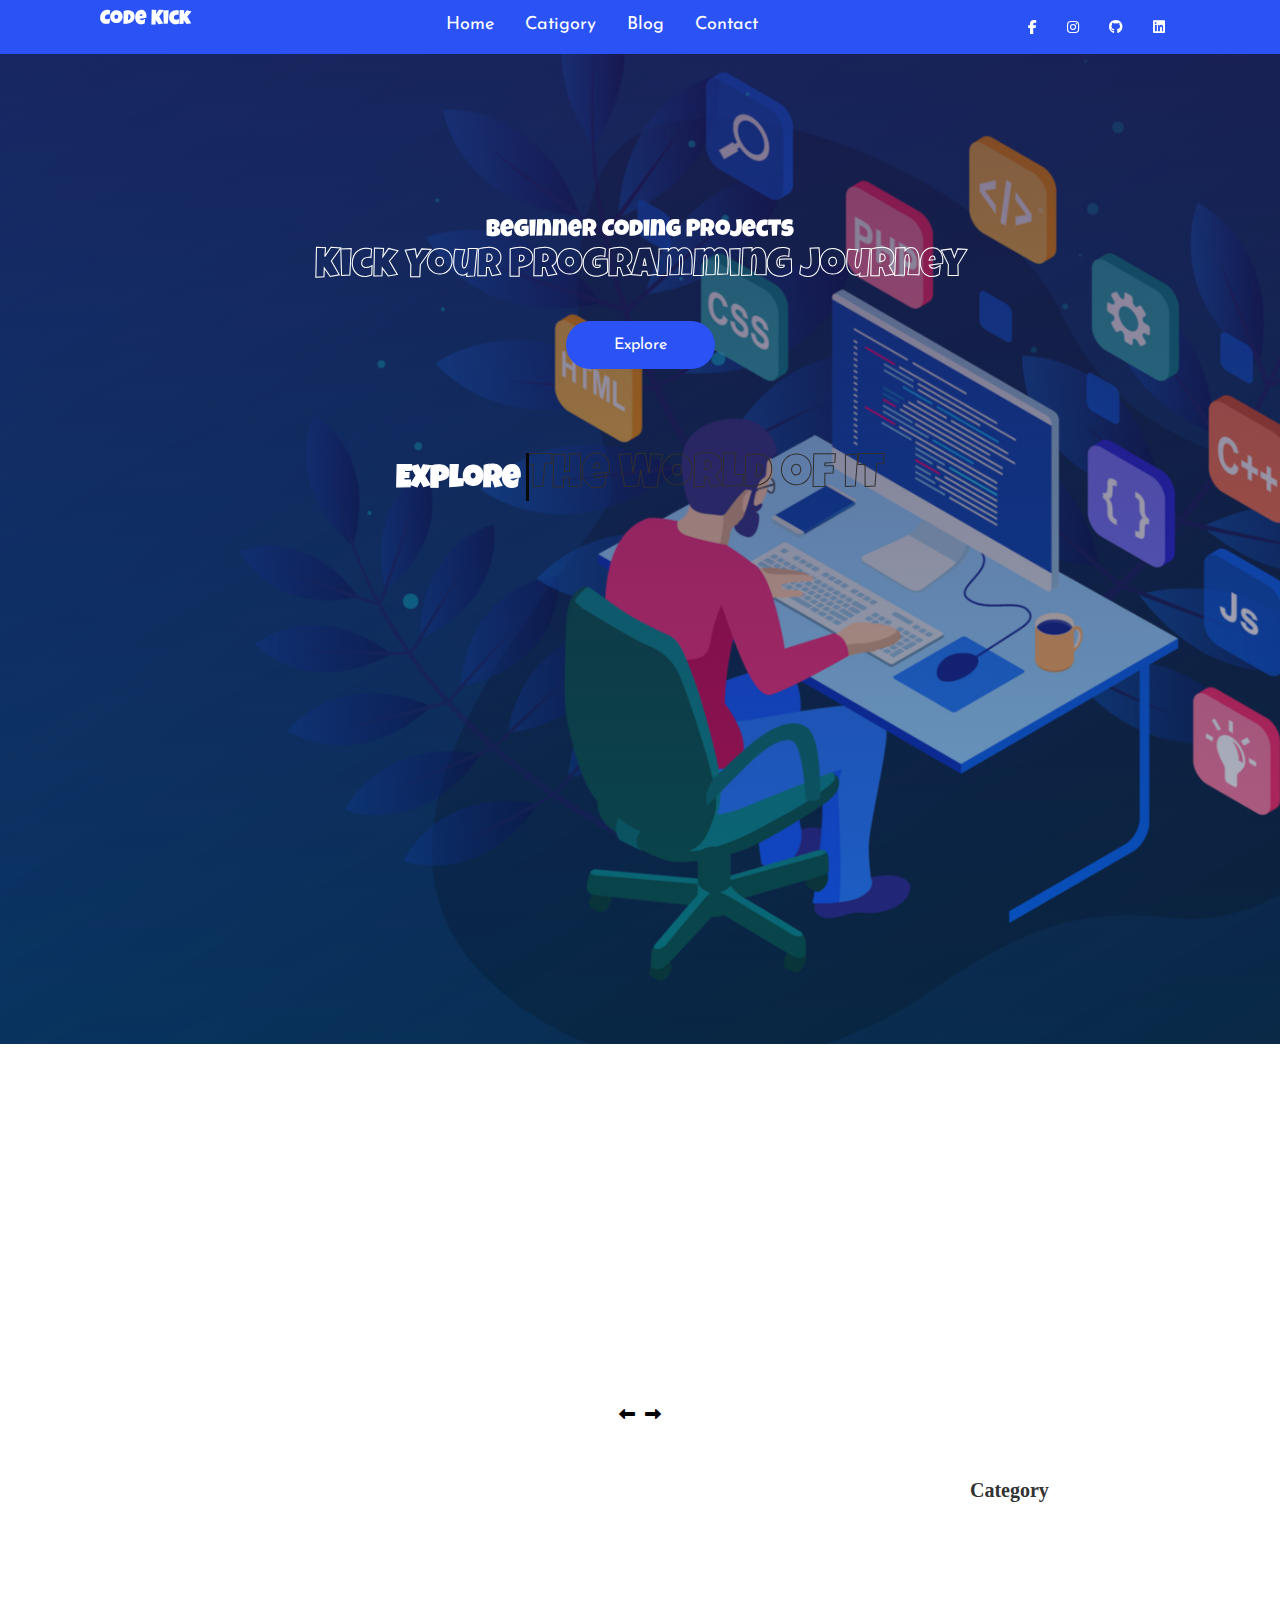
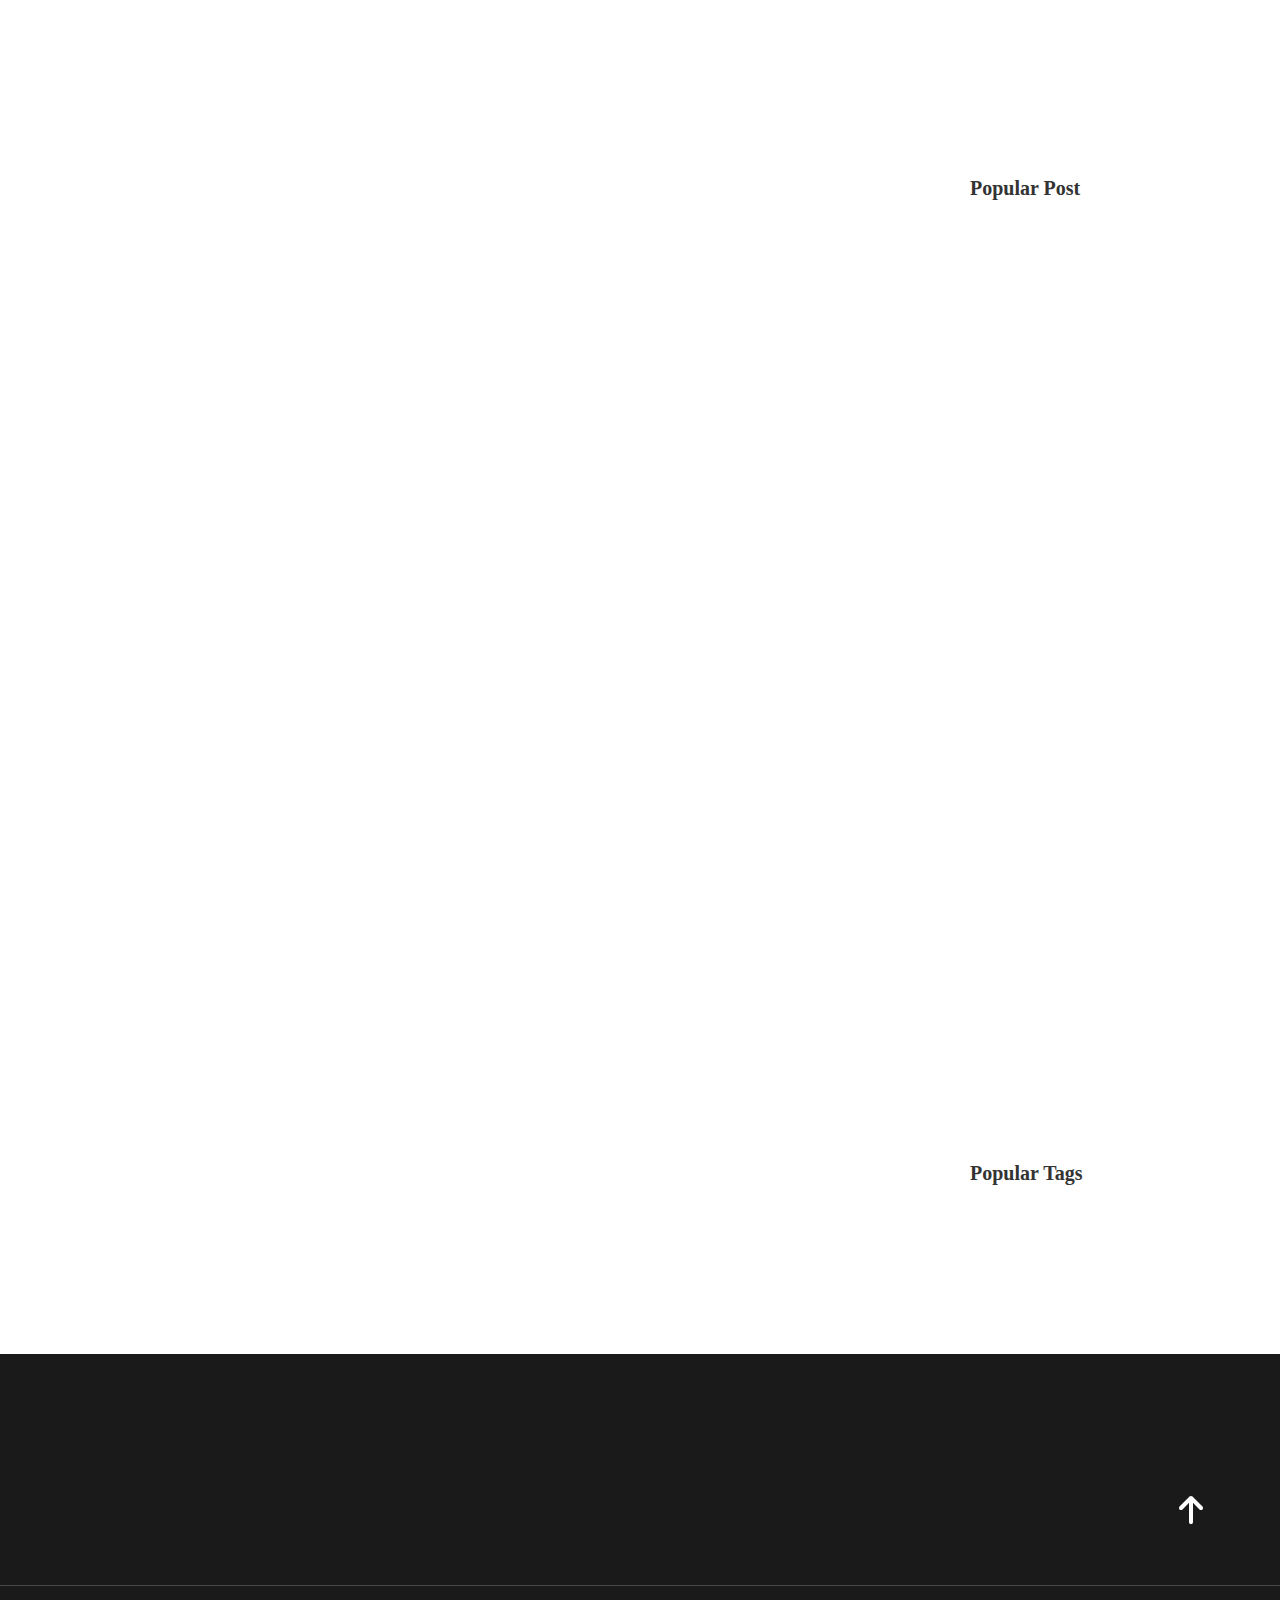
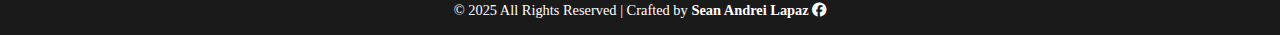
<file: index.html>
<!DOCTYPE html>
<html lang="en">

<head>
    <meta charset="UTF-8">
    <meta name="viewport" content="width=device-width, initial-scale=1.0">
    <link rel="stylesheet" href="https://cdnjs.cloudflare.com/ajax/libs/OwlCarousel2/2.3.4/assets/owl.carousel.min.css">
    <link rel="stylesheet"
        href="https://cdnjs.cloudflare.com/ajax/libs/OwlCarousel2/2.3.4/assets/owl.theme.default.min.css">
    <link rel="stylesheet" href="https://cdnjs.cloudflare.com/ajax/libs/font-awesome/6.5.1/css/all.min.css">
    <title>Kick Code</title>
    <link rel="stylesheet" href="styles/style.css">
    <link rel="stylesheet" href="styles/webkit.css">

    <link rel="stylesheet" href="https://unpkg.com/aos@next/dist/aos.css" />
</head>

<body>
    <header>
        <nav class="navbody">
            <div class="container">
                <div class="logo" id="home" data-aos="zoom-in" data-aos-delay="300">Code Kick</div>
                <div class="navbar">
                    <ul>
                        <li><a href="#" data-aos="fade-up" data-aos-delay="300">Home</a></li>
                        <li><a href="#blog" data-aos="fade-up" data-aos-delay="400">Catigory</a></li>
                        <li><a href="#category" data-aos="fade-up" data-aos-delay="500">Blog</a></li>
                        <li><a href="#cont" data-aos="fade-up" data-aos-delay="600">Contact</a></li>
                    </ul>
                </div>
                <div class="media">
                    <a href="#" data-aos="zoom-in" data-aos-delay="700"><i class="fab fa-facebook-f"></i></a>
                    <a href="#" data-aos="zoom-in" data-aos-delay="800"><i class="fab fa-instagram"></i></a>
                    <a href="#" data-aos="zoom-in" data-aos-delay="900"><i class="fab fa-github"></i></a>
                    <a href="#" data-aos="zoom-in" data-aos-delay="1000"><i class="fa-brands fa-linkedin"></i></a>
                </div>
            </div>
        </nav>
    </header>


    <!----------------------- First Page Title and Moto ---------------------->
    <main>
        <section class="page">
            <div class="pageback">
                <h3 data-aos="fade-up" data-aos-duration="1000">Beginner Coding Projects</h3>
                <h1 data-aos="fade-up" data-aos-duration="1500"> Kick Your Programming Journey</h1>
                <button class="btn" data-aos="fade-up" data-aos-duration="2000">Explore</button>
                <div class="dicription" data-aos="fade-up" data-aos-duration="3000">
                    <h1 class="me">Explore <span class="animate" data-text="The World of IT">The World of IT</span></h1>
                </div>
            <!-- <div class="thrd">
                <iframe src='https://my.spline.design/worldplanet-5a43a5d983d790e8af7daaeac8b8cb7e/' frameborder='0' width='100%' height='100%' data-aos="fade-up" data-aos-duration="3000"></iframe>
            </div> -->
        </section>
        <!--------------------- Image swaper --------------------->
        <section id="blog">
            <div class="blog">
                <div class="container">
                    <div class="owl-carousel owl-theme blog-post">
                        <div class="blog-content" data-aos="fade-right" data-aos-delay="200">
                            <img src="./images/calcu.jpg" alt="post-1">
                            <div class="blog-title">
                                <h3>Build a Simple Calculator Using JavaScript</h3>
                                <button class="btn btn-blog" onclick="nextPage()">Beginner Project</button>
                                <span>3 minutes</span>
                            </div>
                        </div>
                        <div class="blog-content" data-aos="fade-in" data-aos-delay="300">
                            <img src="./images/todo.png" alt="post-1">
                            <div class="blog-title">
                                <h3>Create a To-Do List with HTML, CSS & JavaScript</h3>
                                <button class="btn btn-blog" onclick="nexttPage()">Web Development</button>
                                <span>4 minutes</span>
                            </div>
                        </div>
                        <div class="blog-content" data-aos="fade-left" data-aos-delay="200">
                            <img src="./images/react.jpg" alt="post-1">
                            <div class="blog-title">
                                <h3>Create Your Own Website Using React Js</h3>
                                <button class="btn btn-blog">Frontend Development</button>
                                <span>5 minutes</span>
                            </div>
                        </div>
                        <div class="blog-content" data-aos="fade-right" data-aos-delay="200">
                            <img src="./images/future-artificial-intelligence.avif" alt="post-1">
                            <div class="blog-title">
                                <h3>Design Your First Portfolio Website Using The Basic HTML and CSS</h3>
                                <button class="btn btn-blog">Frontend Project</button>
                                <span>6 minutes</span>
                            </div>
                        </div>
                    </div>

                </div>
            </div>
            <!-------------------------------- Main Content Container ------------------------------------->
            <div class="main-content">
                <div class="main-image" data-aos="zoom-in" data-aos-delay="200">
                    <img src="./images/future-artificial-intelligence.avif" alt="blog1">
                    <div class="disc">
                        <h2>Blog Title Here?</h2>
                        <p>Here put some of the blog content just a brief one so when user click it it will go to the
                            next html file.</p>
                        <div class="butn"><button>Ream More...</button></div>
                    </div>

                    <img src="./images/Screenshot 2025-02-23 221336.png" alt="blog1" data-aos="zoom-in"
                        data-aos-delay="200" onclick="goToPage()">
                    <div class="disc">
                        <h2>Blog Title Here?</h2>
                        <p>Here put some of the blog content just a brief one so when user click it it will go to the
                            next html file.</p>
                        <div class="butn"><button>Ream More...</button></div>
                    </div>
                </div>
                <!------------------------------ Sidebar -------------------------->
                <aside class="sidebar">
                    <div class="category">
                        <h2>Category</h2>
                        <ul class="category-list">
                            <li class="list-items" data-aos="fade-left" data-aos-delay="100">
                                <a href="#">Software</a>
                                <span>(05)</span>
                            </li>
                            <li class="list-items" data-aos="fade-left" data-aos-delay="200">
                                <a href="#">Technology</a>
                                <span>(02)</span>
                            </li>
                            <li class="list-items" data-aos="fade-left" data-aos-delay="300">
                                <a href="#">Lifestyle</a>
                                <span>(07)</span>
                            </li>
                            <li class="list-items" data-aos="fade-left" data-aos-delay="400">
                                <a href="#">Shopping</a>
                                <span>(01)</span>
                            </li>
                            <li class="list-items" data-aos="fade-left" data-aos-delay="500">
                                <a href="#">Food</a>
                                <span>(08)</span>
                            </li>
                        </ul>
                    </div>
                    <div class="popular-post">
                        <h2>Popular Post</h2>
                        <div class="post-content" data-aos="flip-up" data-aos-delay="200">
                            <div class="post-image" id="postImage">
                                <div>
                                    <img src="./images/b.jpg" class="img" alt="blog1">
                                </div>
                                <div class="post-info flex-row">
                                    <span><i class="fas fa-calendar-alt text-gray"></i>&nbsp;&nbsp;January 14,
                                        2023</span>
                                    <span>2 Comments</span>
                                </div>
                            </div>
                            <div class="post-title">
                                <a href="#">New data recording system to better analyse road accidents</a>
                            </div>
                        </div>
                        <div id="category" class="post-content" data-aos="flip-up" data-aos-delay="300">
                            <div class="post-image">
                                <div>
                                    <img src="./images/calcu.jpg" class="img" alt="blog1">
                                </div>
                                <div class="post-info flex-row">
                                    <span><i class="fas fa-calendar-alt text-gray"></i>&nbsp;&nbsp;January 14,
                                        2023</span>
                                    <span>2 Comments</span>
                                </div>
                            </div>
                            <div class="post-title">
                                <a href="#">New data recording system to better analyse road accidents</a>
                            </div>
                        </div>
                        <div class="post-content" data-aos="flip-up" data-aos-delay="400">
                            <div class="post-image">
                                <div>
                                    <img src="./images/future-artificial-intelligence.avif" class="img" alt="blog1">
                                </div>
                                <div class="post-info flex-row">
                                    <span><i class="fas fa-calendar-alt text-gray"></i>&nbsp;&nbsp;January 14,
                                        2023</span>
                                    <span>2 Comments</span>
                                </div>
                            </div>
                            <div class="post-title">
                                <a href="#">New data recording system to better analyse road accidents</a>
                            </div>
                        </div>
                    </div>
                    <div class="newsletter" data-aos="fade-up" data-aos-delay="300">
                        <h2>Newsletter</h2>
                        <div class="form-element">
                            <input type="text" class="input-element" placeholder="Email">
                            <button class="btn form-btn">Subscribe</button>
                        </div>
                    </div>
                    <div class="popular-tags">
                        <h2>Popular Tags</h2>
                        <div class="tags flex-row">
                            <span class="tag" data-aos="flip-up" data-aos-delay="100">Software</span>
                            <span class="tag" data-aos="flip-up" data-aos-delay="200">Technology</span>
                            <span class="tag" data-aos="flip-up" data-aos-delay="300">Travel</span>
                            <span class="tag" data-aos="flip-up" data-aos-delay="400">Illustration</span>
                            <span class="tag" data-aos="flip-up" data-aos-delay="500">Design</span>
                            <span class="tag" data-aos="flip-up" data-aos-delay="600">Lifestyle</span>
                            <span class="tag" data-aos="flip-up" data-aos-delay="700">Love</span>
                            <span class="tag" data-aos="flip-up" data-aos-delay="800">Project</span>
                        </div>
                    </div>
                </aside>

            </div>
        </section>
        </div>
    </main>
    <!------------------------------------ Footer -------------------------------------->
    <footer class="site-footer" id="cont">
        <div class="footer-container">
            <div class="footer-section about" data-aos="fade-right" data-aos-delay="200">
                <h2>What it is</h2>
                <p>It is a blog dedicated to the IT industry, providing insights, trends, and knowledge to help tech
                    enthusiasts and professionals stay informed. Our goal is to make complex IT topics easy to
                    understand and engaging for everyone.</p>
            </div>
            <div class="footer-section updates-section" data-aos="fade-right" data-aos-delay="200">
                <h2>Stay Connected</h2>
                <p>Subscribe for the latest news and exclusive updates.</p>
                <div class="subscribe-container">
                    <input type="email" placeholder="Enter your email">
                    <button><i class="fas fa-paper-plane"></i></button>
                </div>
            </div>

            <div class="footer-section updates" data-aos="fade-left" data-aos-delay="200">
                <h2>Recent Posts</h2>
                <p>Catch up with our newest blog entries, announcements, and more.</p>
            </div>
            <div class="footer-section social" data-aos="fade-left" data-aos-delay="200">
                <h2>Connect With Us</h2>
                <p>Follow us on social media</p>
                <div class="social-icons">
                    <i class="fab fa-facebook"></i>
                    <i class="fab fa-instagram"></i>
                    <i class="fab fa-github"></i>
                    <i class="fab fa-linkedin"></i>
                </div>
                <div class="port"><button onclick="goToPage()">Portfolio</button></div>
            </div>
        </div>
        <div class="footer-bottom">
            <p>© 2025 All Rights Reserved | Crafted by
                <a href="https://www.facebook.com/sean.lapaz.777" target="_blank">Sean Andrei Lapaz <i
                        class="fab fa-facebook"></i></a>
            </p>
        </div>
        <div class="back-to-top">
            <a href="#home">
                <span><i class="fas fa-arrow-up fa-2x"></i></span>
            </a>
        </div>
    </footer>



    <script src="https://cdnjs.cloudflare.com/ajax/libs/jquery/3.6.0/jquery.min.js"></script>
    <script src="https://cdnjs.cloudflare.com/ajax/libs/OwlCarousel2/2.3.4/owl.carousel.min.js"></script>
    <script src="https://cdnjs.cloudflare.com/ajax/libs/gsap/3.12.2/gsap.min.js"></script>
    <script src="https://unpkg.com/aos@next/dist/aos.js"></script>
    <script>
        AOS.init();
    </script>
    <script src="/Js/script.js"></script>
</body>

</html>
</file>
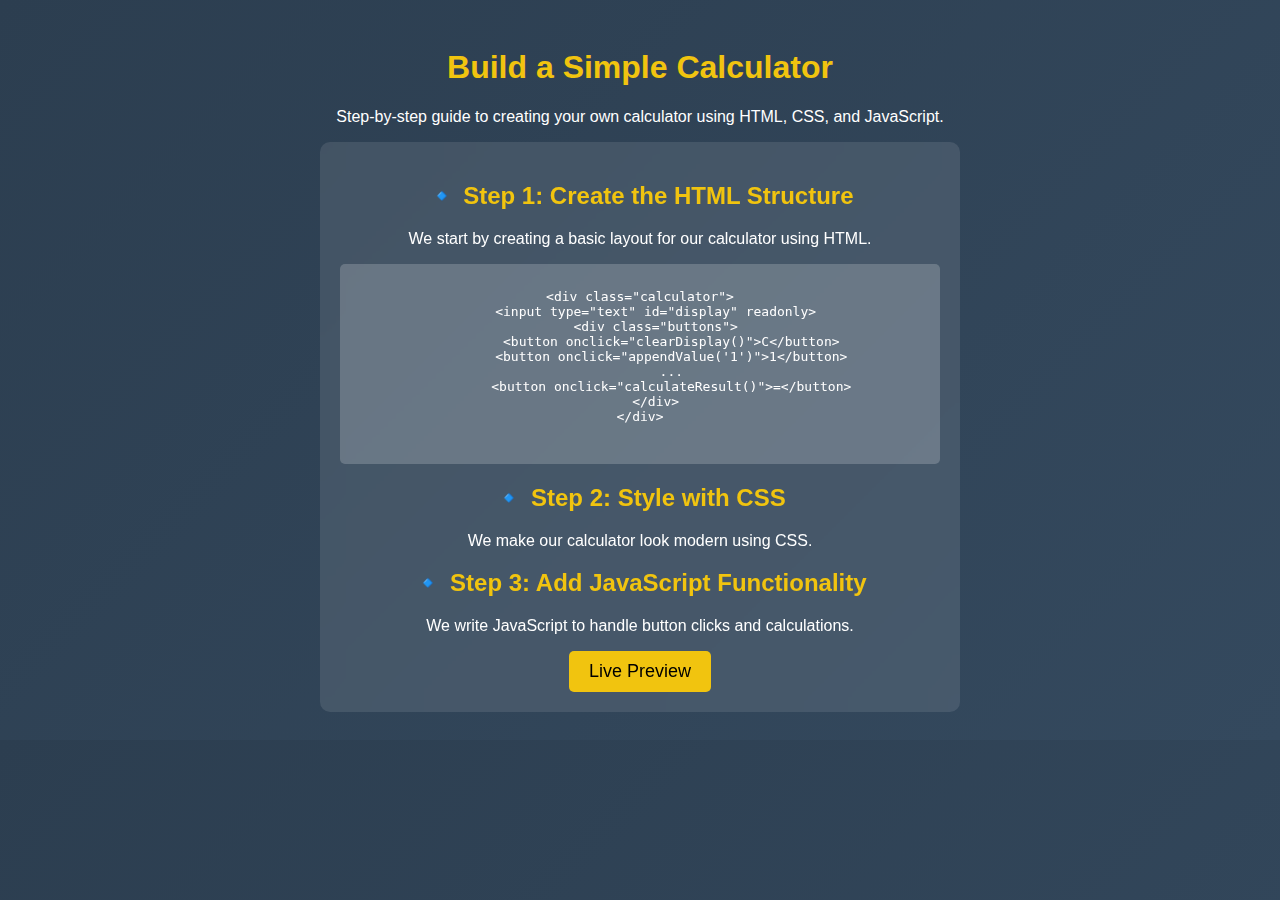
<file: html/blog1.html>
<!DOCTYPE html>
<html lang="en">
<head>
    <meta charset="UTF-8">
    <meta name="viewport" content="width=device-width, initial-scale=1.0">
    <title>Calculator Tutorial</title>
    <link rel="stylesheet" href="/styles/blog1.css">
</head>
<body>

    <header>
        <h1>Build a Simple Calculator</h1>
        <p>Step-by-step guide to creating your own calculator using HTML, CSS, and JavaScript.</p>
    </header>

    <section class="content">
        <h2>🔹 Step 1: Create the HTML Structure</h2>
        <p>We start by creating a basic layout for our calculator using HTML.</p>
        <pre>
            <code>
&lt;div class="calculator"&gt;
    &lt;input type="text" id="display" readonly&gt;
    &lt;div class="buttons"&gt;
        &lt;button onclick="clearDisplay()"&gt;C&lt;/button&gt;
        &lt;button onclick="appendValue('1')"&gt;1&lt;/button&gt;
        ...
        &lt;button onclick="calculateResult()"&gt;=&lt;/button&gt;
    &lt;/div&gt;
&lt;/div&gt;
            </code>
        </pre>

        <h2>🔹 Step 2: Style with CSS</h2>
        <p>We make our calculator look modern using CSS.</p>

        <h2>🔹 Step 3: Add JavaScript Functionality</h2>
        <p>We write JavaScript to handle button clicks and calculations.</p>

        <button class="preview-btn" onclick="window.location.href='calcu.html'">Live Preview</button>
    </section>

</body>
</html>
</file>
<file: styles/style.css>
@import url('https://fonts.googleapis.com/css2?family=Josefin+Sans:ital,wght@0,100..700;1,100..700&family=Luckiest+Guy&display=swap');

*{
    margin: 0;
    padding: 0;
    box-sizing: border-box;
    text-decoration:none;
}
h1 {
    font-family: "Luckiest Guy", cursive;
    -webkit-text-fill-color: transparent;
    -webkit-text-stroke: 1px white;
    font-weight: 400;
    font-size: 2.5rem;
}

h3 {
    font-family: "Luckiest Guy", cursive;
    font-weight: 400;
    font-size: 1.5rem;
}
button.btn{
    border: none;
    border-radius: 2rem;
    padding: 1rem 3rem;
    font-size: 1rem;
    font-family: "Josefin Sans", sans-serif;
    cursor: pointer;
}
.navbody {
    background:  rgb(42, 82, 245);
    padding: 5px 10px;
}

.container {
    display: flex;
    justify-content: space-between;
   padding: 0px 10px;
}

.logo {
    color: white;
    font-family: "Luckiest Guy", cursive;
    font-size: 20px;
    padding-top: 5px;
    cursor: pointer;
}

.navbar {
    margin: 0;
}
.navbar ul {
    display: flex;
    justify-content: center;
    padding-top: 10px;
    list-style: none;
    gap: 15px;
}
.navbar ul li {
    position: relative;
}
.navbar ul li a {
    text-decoration: none;
    color: white;
    font-size: 18px;
    position: relative;
    font-family: "Josefin Sans", sans-serif;
    padding: 5px 8px;
}
.navbar ul li a::after {
    content: "";
    position: absolute;
    left: 50%;
    bottom: 0;
    width: 0;
    height: 3px;
    border-radius: 10px;
    background: white;
    transition: all 0.4s ease;
    transform: translateX(-50%);
}
.navbar ul li a:hover::after {
    width: 100%;
}
.me {
    -webkit-text-fill-color: white;
    font-size: 24px;
    gap: 2px;
}

.media {
    margin: 5px;
    text-decoration: none;
    display: flex; 
    gap: 10px;
}

.media a {
    display: flex;
    align-items: center;
    justify-content: center;
    padding: 10px;
    font-size: 14px; 
    text-decoration: none;
    color: white; 
    transition: color 0.5s ease;

}

.media a:hover {
    color: inherit; 
}

main .page {
    background: linear-gradient(rgba(39, 18, 64, 0.6), rgba(22, 57, 83, 0.3)), url('../images/b.jpg');
    background-size: cover;
    height: 110vh;
    display: flex;
    justify-content: center;
}
main .page .pageback {
    padding: 10rem;
    text-align: center;
    color: white;
}
main .page h1,h3 {
    margin: .3rem;
}
main .page .btn{
    margin: 1.8rem;
    background-color: rgb(42, 82,245);
    color: white;
}
main .page .btn:hover{
    box-shadow: 0 0 15px 5px rgb(78, 111, 241), 0 0 25px 10px rgb(5, 18, 70);
    color: white;
    border: 1px solid white;
    transition: 0.2s ease-in-out;
}
.carousel-container {
    position: relative;
    width: 80%;
    overflow: hidden;
    display: flex;
    flex-direction: column;
    align-items: center;
}
.carousel {
    display: flex;
    gap: 20px;
    transition: transform 0.5s ease-in-out;
}
.blog-content {
    flex: 0 0 calc(33.33% - 20px);
    text-align: center;
    background: white;
    padding: 10px;
    border-radius: 10px;
    box-shadow: 2px 2px 10px rgba(0, 0, 0, 0.1);
}
.blog-content img { 
    width: 100%; 
    height: auto; 
    border-radius: 5px;
    cursor: pointer;
    transition: transform .5s ease-in-out;
}
.blog-content img:hover{
    transform: scale(1.03);
}
.blog-title { 
    margin-top: 10px; 
    font-family: Arial, sans-serif; 
}
.btn-blog { 
    background: #ff7b00; 
    color: white; border: 
    none; padding: 5px 10px; 
    cursor: pointer; 
}
.controls {
    position: absolute;
    top: -40px;
    width: 100%;
    display: flex;
    justify-content: space-between;
}
.arrow {
    background: white;
    padding: 10px;
    cursor: pointer;
    border: none;
    font-size: 20px;
    border-radius: 5px;
}
.container {
    max-width: 1100px;
    margin: auto;
    position: relative;
}

.blog-content img {
    width: 100%;
    height: auto;
    border-radius: 10px;
}


.blog-title {
    text-align: center;
    margin-top: 10px;
}

.blog-title h3 {
    font-size: 18px;
    margin: 10px 0;
}

.blog-title button {
    background-color: #007bff;
    color: white;
    border: none;
    padding: 5px 10px;
    border-radius: 5px;
    cursor: pointer;
}
.blog-title button:hover{
    background-color: transparent;
    border: 1px solid rgb(77, 65, 65);
    color: black;
    transition: 0.3s ease;
}

.blog-title span {
    display: block;
    margin-top: 5px;
    font-size: 14px;
    color: gray;
}

.owl-navigation {
    position: absolute;
    top: -40px; 
    left: 50%;
    transform: translateX(-50%);
    display: flex;
    gap: 20px;
}

.owl-nav-prev,
.owl-nav-next {
    font-size: 24px;
    cursor: pointer;
    color: #333;
    transition: 0.3s;
}

.owl-nav-prev:hover,
.owl-nav-next:hover {
    color: #007bff;
}


.owl-carousel .owl-stage-outer {
    padding: 20px 0;
}


.main-content {
    padding: 30px 20px;
    display: flex;
    justify-content: space-between;
    max-width: 1450px;
}
.main-image img {
    width: 800px;
    padding-left: 20px;
    cursor:help;
    border-radius: 10px;
    transition: transform 0.6s ease-in-out;
} 
.main-image img:hover{
    transform: scale(1.05);
}
.disc {
    color: black;
    font-family: 'Luckiest Guy', cursive;
    padding: 20px 40px;
}
.disc h2 {
    padding-bottom: 20px;
    font-size: 28px;
}
.disc p {
    color: #333;
    font-family: "Josefin Sans", sans-serif;
    padding-bottom: 20px;
}
.butn button{
    border: none;
    background-color: #007bff;
    color: white;
    margin: 10px;
    padding: 12px;
    border-radius: 20px;
    cursor: pointer;
}
.butn button:hover {
    background-color: transparent;
    color: black;
    border: 1px solid rgb(95, 86, 86);
    transition: .3s ease;
}
.blog-info {
    padding-right: 20px;
}
.catigory {
    padding-left: 20px;
    font-size: 24px;
    font-weight: 200;
    font-family: "Josefin Sans", sans-serif;
}
.blog-info ul {
    margin: 20px;
}
.blog-info ul li{
    list-style: none;
    padding-inline: 20px;
}

.sidebar {
    width: 25%;
    padding: 20px;
    background: transparent;
    box-shadow: none;
}

.sidebar h2 {
    font-size: 20px;
    margin-bottom: 15px;
    font-weight: bold;
    color: #333;
}

.category-list {
    list-style: none;
    padding: 0;
    cursor: pointer;
}

.category-list .list-items {
    display: flex;
    justify-content: space-between;
    align-items: center;
    padding: 10px 20px;
    font-size: 16px;
    border-radius: 50px;
    background: linear-gradient(to top, rgb(211, 59, 228), rgb(42, 82, 245)); 
    color: white;
    margin-bottom: 10px; 
    border: none; 
}
.category-list .list-items:hover {
    transform: scale(1.25); 
    box-shadow: 0 4px 10px rgba(0, 0, 0, 0.2); 
}
.category-list .list-items a {
    text-decoration: none;
    color: white;
    font-weight: bold;
}

.category-list .list-items span {
    color: rgba(255, 255, 255, 0.8);
}



.popular-post {
    margin-top: 30px;
}

.popular-post .post-content {
    display: flex;
    flex-direction: column;
    align-items: center;
    padding: 15px;
    border-radius: 8px;
    box-shadow: 0px 4px 6px rgba(0, 0, 0, 0.1);
    text-align: center;
    margin-bottom: 20px; 
    width: 100%;
}

.popular-post .post-image {
    width: 100%;
    max-height: 200px; 
    overflow: hidden;
    border-radius: 8px;
}

.popular-post .post-image img {
    width: 100%;
    height: auto;
    object-fit: cover;
    border-radius: 8px;
    transition: transform 0.6s ease-in-out;
}

.popular-post .post-image img:hover{
    transform: scale(1.06);
}
.popular-post .post-date {
    background: #007bff;
    color: white;
    font-size: 14px;
    font-weight: bold;
    padding: 6px 12px;
    border-radius: 10px;
    margin-top: 10px;
    display: inline-block;
}

.popular-post .post-title {
    font-size: 16px;
    font-weight: bold;
    color: #333;
    margin-top: 8px;
}

.popular-post .post-title a {
    text-decoration: none;
    color: inherit;
    transition: 0.3s;
}

.popular-post .post-title a:hover {
    color: #007bff;
}


.newsletter {
    margin-top: 30px;
    padding: 20px;
    background: #fff;
    border-radius: 5px;
    text-align: center;
    box-shadow: 0px 4px 6px rgba(0, 0, 0, 0.1);
}

.newsletter .form-element {
    margin-top: 10px;
}

.newsletter .input-element {
    width: 100%;
    padding: 10px;
    border: 1px solid #ddd;
    border-radius: 5px;
    font-size: 14px;
}

.newsletter .form-btn {
    margin-top: 10px;
    width: 100%;
    padding: 10px;
    background: linear-gradient(to top, rgb(211, 59, 228), rgb(42, 82, 245)); 
    border-radius: 10px;
    color: #fff;
    border: none;
    cursor: pointer;
    font-size: 16px;
    border-radius: 5px;
}
.form-btn:hover{
    background: linear-gradient(to top,rgb(42,82,245), rgb(211, 59,228));
    transition: 0.5s step-end;
}

.popular-tags {
    margin-top: 30px;
}

.popular-tags .tags {
    display: flex;
    flex-wrap: wrap;
    gap: 10px;
}

.popular-tags .tag {
    background: linear-gradient(to top, rgb(211, 59, 228), rgb(42, 82, 245)); 
    border-radius: 40px;
    color: #fff;
    padding: 6px 12px;
    border-radius: 3px;
    font-size: 14px;
    cursor: pointer;
    transition: 0.3s;
}

.popular-tags .tag:hover {
    background: transparent;
    border: 1px solid rgb(83, 74, 74);
    color: #000;
}
footer.site-footer {
    height: 100%;
    background: #1a1a1a;
    position: relative;
    color: #ffffff;
}

footer.site-footer .footer-container {
    display: grid;
    grid-template-columns: repeat(4, 1fr);
}

footer.site-footer .footer-container > div {
    flex-grow: 1;
    flex-basis: 0;
    padding: 3rem 1rem;
}

footer.site-footer .footer-container h2 {
    color: #f1f1f1;
    font-size: 1.5rem;
}

footer.site-footer .newsletter .subscribe-box {
    background: #000;
    display: flex;
    align-items: center;
    padding: 0.5rem;
    border-radius: 5px;
}

footer.site-footer .newsletter .subscribe-box input {
    padding: 0.5rem 0.7rem;
    border: none;
    background: transparent;
    color: #ffffff;
    font-size: 1rem;
    flex: 1;
}
.footer-section.updates-section {
    padding: 2rem 0;
}

.footer-section.updates-section h2 {
    color: #ffffff;
}

.footer-section.updates-section p {
    color: #ccc;
}

.subscribe-container {
    background: transparent;
    display: flex;
    align-items: center;
    padding: 0.5rem;
    border-radius: 5px;
    border: 1px solid #ffffff; 
}

.subscribe-container input {
    padding: 0.5rem;
    border: none;
    background: transparent;
    color: white;
    font-size: 1rem;
    flex-grow: 1;
}

.subscribe-container button {
    background: #0c2ff9;
    border: none;
    padding: 0.5rem 1rem;
    cursor: pointer;
    color: #ffffff;
    border-radius: 5px;
}

.subscribe-container button:hover {
    background: transparent;
    border: 1px solid white;
    transition: .3s ease;
}

footer.site-footer .newsletter .subscribe-box button {
    background: #0099ff;
    border: none;
    padding: 0.5rem 0.7rem;
    cursor: pointer;
    color: #ffffff;
    font-size: 1rem;
    border-radius: 3px;
}

footer.site-footer .updates p {
    font-size: 1rem;
    color: #e0e0e0;
}

footer.site-footer .social .social-icons i {
    color: #ffffff;
    padding: 0 0.4rem;
    font-size: 1.5rem;
    cursor: pointer;
    transition: color 0.3s;
}

footer.site-footer .social .social-icons i:hover {
    -webkit-text-fill-color: transparent;
    -webkit-text-stroke: 1px white;
}

footer.site-footer .footer-bottom {
    display: flex;
    justify-content: center;
    padding: 1rem 0;
    border-top: 1px solid rgba(255, 255, 255, 0.2);
    font-size: 0.9rem;
}

footer.site-footer .footer-bottom p a {
    color: #ffffff;
    text-decoration: none;
    font-weight: bold;
}

footer.site-footer .back-to-top {
    position: absolute;
    right: 6%;
    top: 50%;
}

footer.site-footer .back-to-top span {
    color: #ffffff;
    cursor: pointer;
}

footer.site-footer .back-to-top span:hover {
    -webkit-text-fill-color: transparent;
    -webkit-text-stroke: 1px white;
}
</file>
<file: styles/webkit.css>
::-webkit-scrollbar {
    width: 7px;
}
::-webkit-scrollbar-track {
    background: #393b47;
}
::-webkit-scrollbar-thumb {
    background: rgba(2, 32, 56, 0.959);
    border-radius: 50px;
}

/* Handle on hover */
::-webkit-scrollbar-thumb:hover {
    background: rgba(17, 130, 159, 0.911);
    border-radius: 12px;
}
html, body {
    overflow-x: hidden;
}
.thrd {
    position: absolute; /* Moves it within a relative container */
    right: 0; /* Sticks to the right */
    top: 75%; /* Moves it to the vertical center */
    transform: translateY(-50%); /* Adjusts to center properly */
    height: 600px;
}
html {
    scroll-behavior: smooth;
}
.port button {
    border: none;
    padding: 10px;
    margin: 10px;
    font-size: 12px;
    background-color: #007bff;
    color: black;
    font-weight: bold;
    border-radius: 10px;
    transition: 0.3s ease;
}
.port button:hover{
    background-color: transparent;
    border: 1px solid white;
    color: white;
}
.dicription {
    padding-top: 50px;  
}

.me{
    font-family: "Luckiest Guy", cursive;
    font-size: 32px;
}
.animate {
    position: relative;
    display: inline-block;
    font-size: 3rem; /* Adjust size as needed */
    font-family: "Luckiest Guy", cursive;
    -webkit-text-fill-color: transparent;
    -webkit-text-stroke: 1px rgb(49, 47, 47);
}

.animate::before {
    content: attr(data-text);
    position: absolute;
    top: 0;
    left: 0;
    width: 0%;
    height: 100%; 
    font-size: inherit;
    font-family: inherit;
    -webkit-text-fill-color: rgb(255, 255, 255);
    border-right: 3px solid rgb(9, 9, 9);
    white-space: nowrap;
    overflow: hidden;
    animation: revealText 6s steps(20, end) infinite, blinkCursor 0.7s infinite;
}

@keyframes revealText {
    0%{
        width: 0;
    }
    30% { 
        width: 0; 
    }
    50% {
         width: 100%; 
        }  /* Typing effect */
    80% {
         width: 100%;
         }  /* Pause before reset */
    100% {
         width: 0; 
        }  /* Reset and restart */
}
@keyframes blinkCursor {
    0%, 100% {
         border-right-color: rgb(252, 252, 252); 
        }
    50% {
         border-right-color: transparent;
         }
}
</file>
<file: styles/blog1.css>
body {
    font-family: Arial, sans-serif;
    background: linear-gradient(135deg, #2c3e50, #34495e);
    color: white;
    text-align: center;
    padding: 20px;
}

h1, h2 {
    color: #f1c40f;
}

.content {
    background: rgba(255, 255, 255, 0.1);
    padding: 20px;
    border-radius: 10px;
    backdrop-filter: blur(10px);
    max-width: 600px;
    margin: auto;
}

pre {
    background: rgba(255, 255, 255, 0.2);
    padding: 10px;
    border-radius: 5px;
    overflow-x: auto;
}

.preview-btn {
    padding: 10px 20px;
    font-size: 18px;
    background: #f1c40f;
    border: none;
    color: black;
    border-radius: 5px;
    cursor: pointer;
}

.preview-btn:hover {
    background: #e67e22;
}

/* Calculator Styling */
.calculator {
    background: rgba(255, 255, 255, 0.2);
    padding: 15px;
    border-radius: 10px;
    width: 250px;
    margin: auto;
    box-shadow: 0 4px 10px rgba(0, 0, 0, 0.2);
}

.calculator input {
    width: 100%;
    height: 50px;
    font-size: 22px;
    text-align: right;
    border: none;
    padding: 10px;
    background: rgba(255, 255, 255, 0.3);
    border-radius: 5px;
}

.buttons {
    display: grid;
    grid-template-columns: repeat(4, 1fr);
    gap: 10px;
    margin-top: 15px;
}

button {
    padding: 15px;
    font-size: 18px;
    border: none;
    background: #f1c40f;
    color: black;
    border-radius: 5px;
    cursor: pointer;
}

button:hover {
    background: #e67e22;
}
</file>
